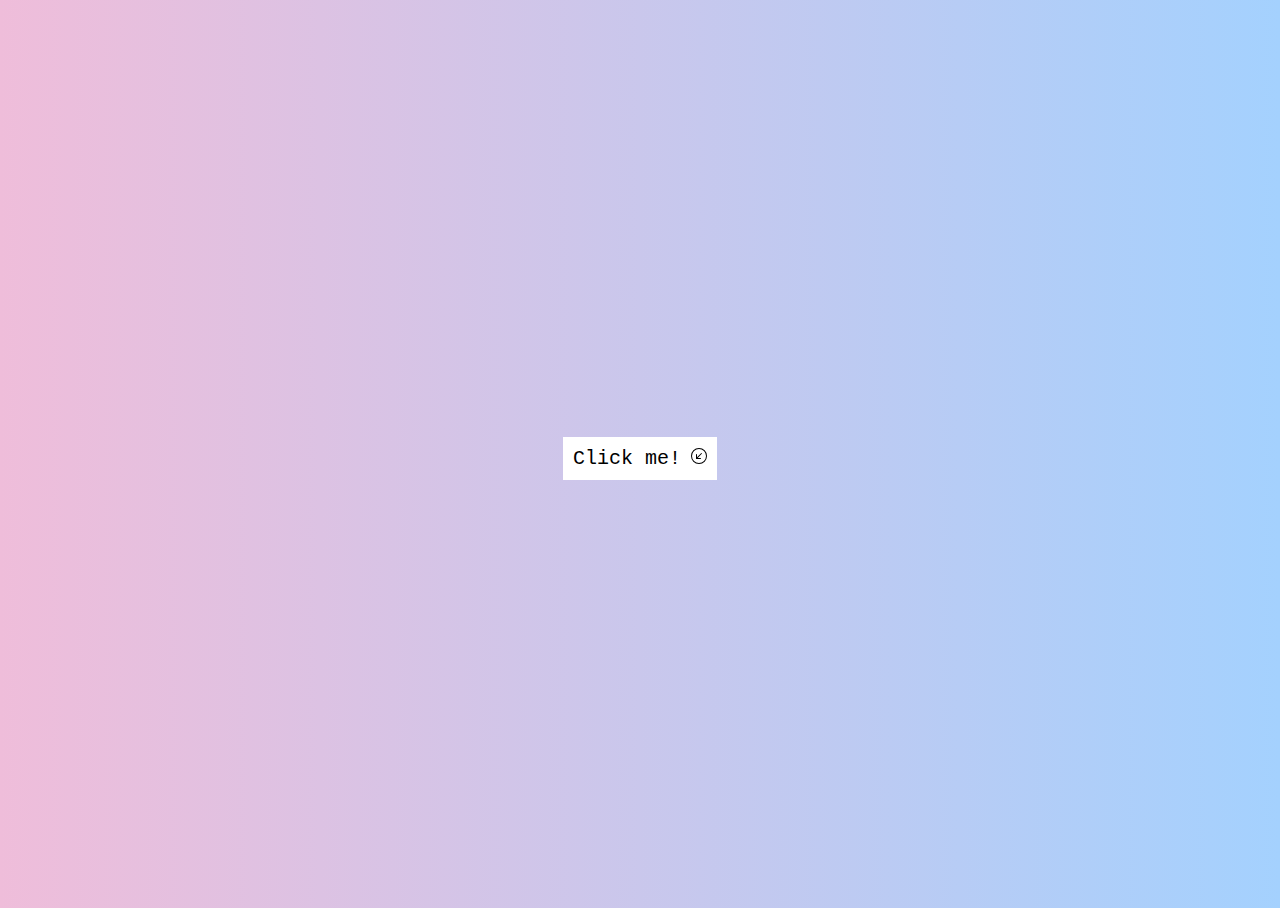
<file: task1/index.html>
<!DOCTYPE html>
<html lang="en">

<head>
    <meta charset="UTF-8">
    <meta http-equiv="X-UA-Compatible" content="IE=edge">
    <meta name="viewport" content="width=device-width, initial-scale=1.0">
    <title>SVG Change</title>
    <link rel="stylesheet" href="styles.css">
</head>

<body>
    <button class="btn">
        <div class="btn-text">
            Click me!
        </div>
        <div class="btn-svg svg1">
            <svg xmlns="http://www.w3.org/2000/svg" width="16" height="16" fill="currentColor"
                class="bi bi-arrow-down-left-circle" viewBox="0 0 16 16">
                <path fill-rule="evenodd"
                    d="M1 8a7 7 0 1 0 14 0A7 7 0 0 0 1 8zm15 0A8 8 0 1 1 0 8a8 8 0 0 1 16 0zm-5.904-2.854a.5.5 0 1 1 .707.708L6.707 9.95h2.768a.5.5 0 1 1 0 1H5.5a.5.5 0 0 1-.5-.5V6.475a.5.5 0 1 1 1 0v2.768l4.096-4.097z" />
            </svg>
        </div>
        <div class="btn-svg svg2 none">
            <svg xmlns="http://www.w3.org/2000/svg" width="16" height="16" fill="currentColor"
                class="bi bi-arrow-down-left-circle-fill" viewBox="0 0 16 16">
                <path
                    d="M16 8A8 8 0 1 0 0 8a8 8 0 0 0 16 0zm-5.904-2.803a.5.5 0 1 1 .707.707L6.707 10h2.768a.5.5 0 0 1 0 1H5.5a.5.5 0 0 1-.5-.5V6.525a.5.5 0 0 1 1 0v2.768l4.096-4.096z" />
            </svg>
        </div>
    </button>
    <script src="script.js"></script>
</body>

</html>
</file>
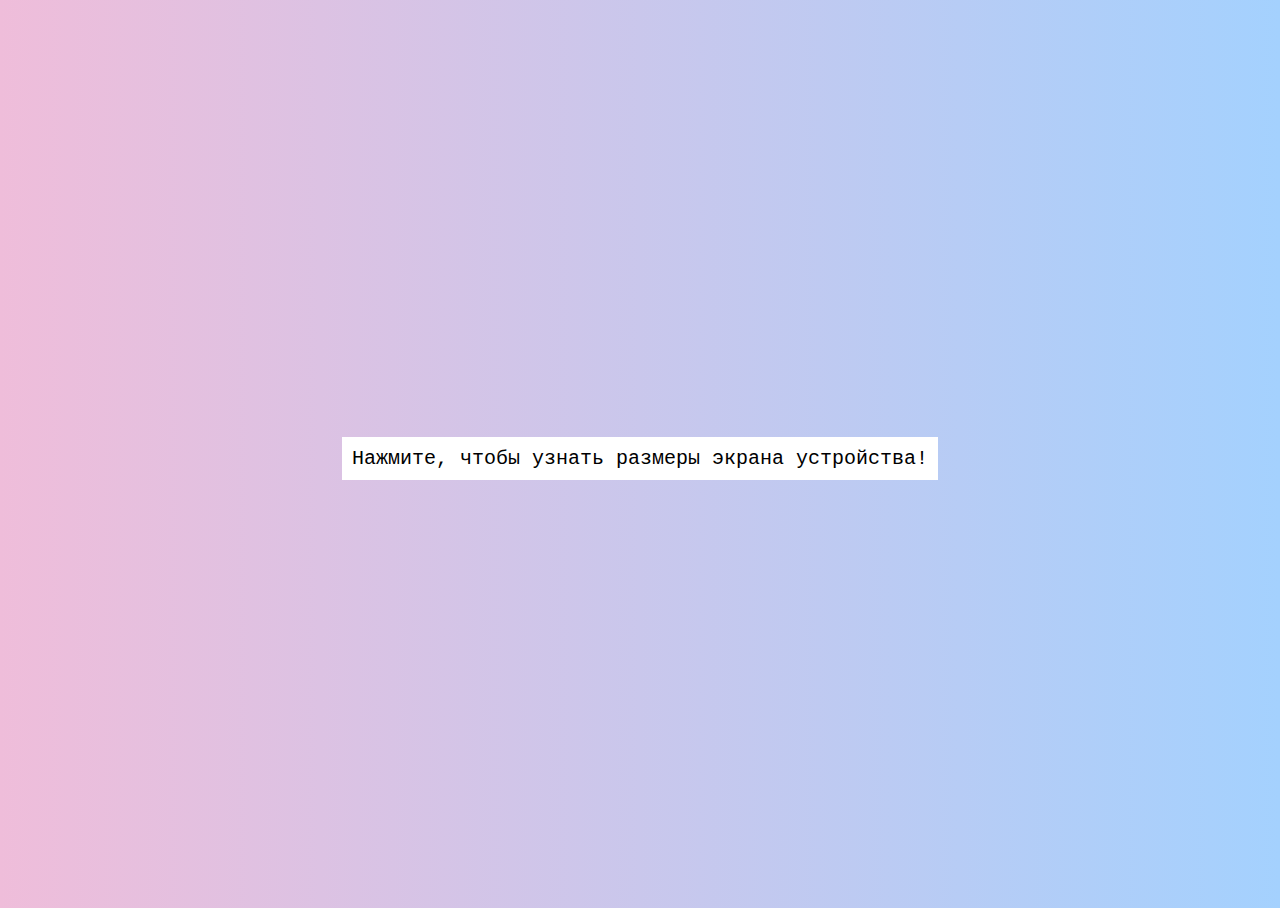
<file: task2/index.html>
<!DOCTYPE html>
<html lang="ru">

<head>
    <meta charset="UTF-8">
    <meta http-equiv="X-UA-Compatible" content="IE=edge">
    <meta name="viewport" content="width=device-width, initial-scale=1.0">
    <title>Get Screen Size</title>
    <link rel="stylesheet" href="styles.css">
</head>

<body>
    <button class="btn">
        Нажмите, чтобы узнать размеры экрана устройства!
    </button>
    <script src="script.js"></script>
</body>

</html>
</file>
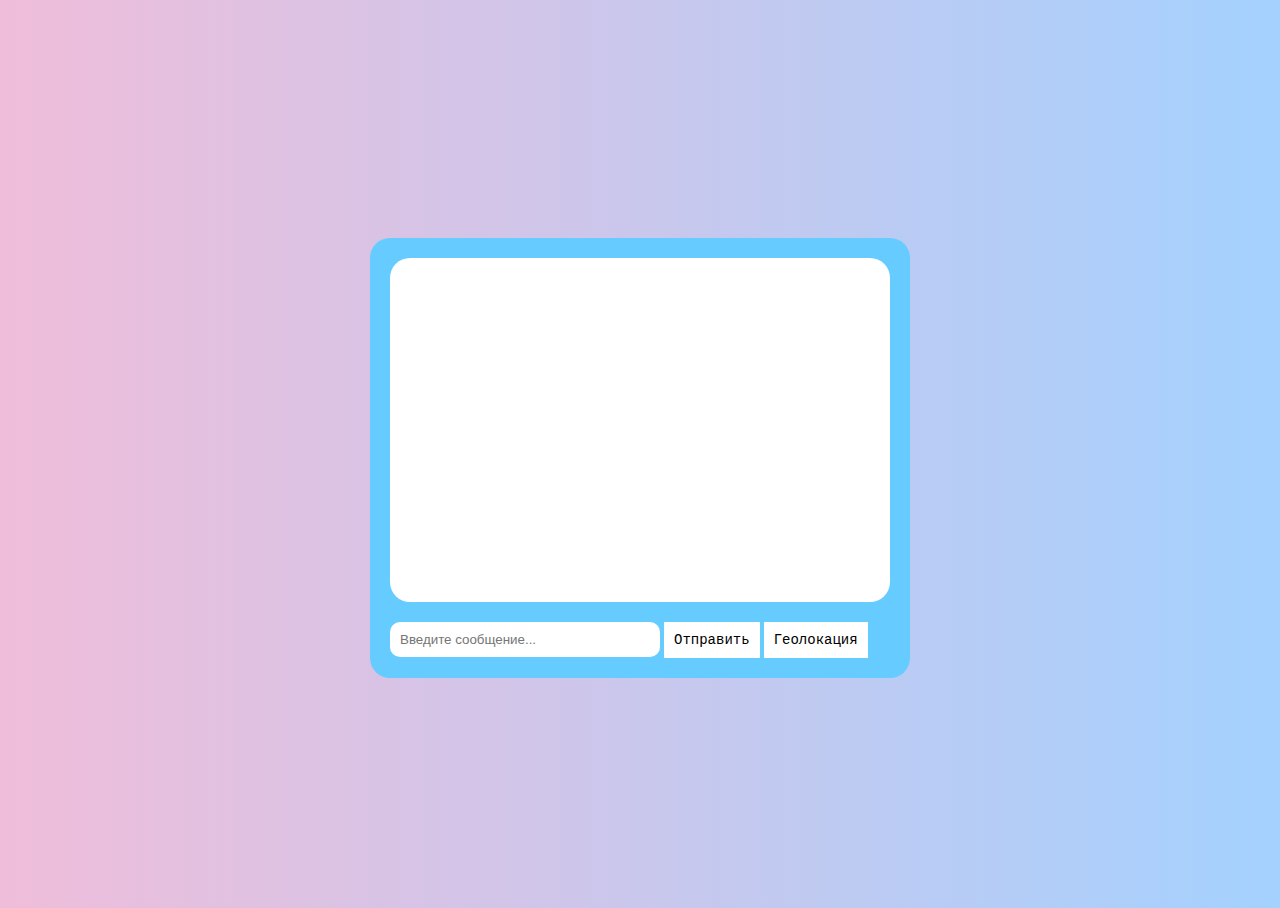
<file: task3/index.html>
<!DOCTYPE html>
<html lang="ru">

<head>
    <meta charset="UTF-8">
    <meta http-equiv="X-UA-Compatible" content="IE=edge">
    <meta name="viewport" content="width=device-width, initial-scale=1.0">
    <title>Chat</title>
    <link rel="stylesheet" href="styles.css">
</head>

<body>
    <div class="chat-container">
        <div class="chat-box">
            <div class="connection-info"></div>
        </div>
        <div class="input-box">
            <input type="text" class="chat-input" placeholder="Введите сообщение...">
            <button class="btn btn-msg">
                Отправить
            </button>
            <button class="btn btn-geo">
                Геолокация
            </button>
        </div>
    </div>
    <script src="script.js"></script>
</body>

</html>
</file>
<file: task1/styles.css>
html,
body {
    height: 100%;
}

body {
    background: linear-gradient(90deg, #efbdda, #a4d1fe);
    display: flex;
    flex-direction: column;
    align-items: center;
    justify-content: center;
}

.btn {
    display: flex;
    font-family: Monospace;
    font-size: 20px;
    background-color: white;
    cursor: pointer;
    padding: 10px;
    border: 0;
    transition: background-color 0.5s;
}

.btn:hover {
    background-color: #CCFFFF
}

.btn-text {
    margin-right: 10px;
}

.none {
    display: none;
}
</file>
<file: task2/styles.css>
html,
body {
    height: 100%;
}

body {
    background: linear-gradient(90deg, #efbdda, #a4d1fe);
    display: flex;
    flex-direction: column;
    align-items: center;
    justify-content: center;
}

.btn {
    font-family: Monospace;
    font-size: 20px;
    background-color: white;
    cursor: pointer;
    padding: 10px;
    border: 0;
    transition: background-color 0.5s;
}

.btn:hover {
    background-color: #CCFFFF
}
</file>
<file: task3/styles.css>
html,
body {
    height: 100%;
}

body {
    background: linear-gradient(90deg, #efbdda, #a4d1fe);
    display: flex;
    flex-direction: column;
    align-items: center;
    justify-content: center;
}

.chat-container {
    width: 500px;
    height: 400px;
    background-color: #66CCFF;
    display: flex;
    flex-direction: column;
    padding: 20px;
    border-radius: 20px;
}

.chat-box {
    display: flex;
    flex-direction: column;
    height: 350px;
    padding: 20px;
    overflow: auto;
    background-color: white;
    border-radius: 20px;
    margin-bottom: 20px;
}

.msg {
    max-width: 200px;
    word-wrap: break-word;
    padding: 5px;
    border-radius: 5px;
    color: white;
    margin-bottom: 10px;
}

.msg.sended {
    background-color: blue;
    align-self: flex-end;
}

.msg.received {
    background-color: green;
    align-self: flex-start;
}

.chat-input {
    outline: 0;
    width: 250px;
    padding: 10px;
    border: 0;
    border-radius: 10px;
}

a {
    color: white;
}

.btn {
    font-family: Monospace;
    font-size: 14px;
    background-color: white;
    cursor: pointer;
    padding: 10px;
    border: 0;
    transition: background-color 0.5s;
}

.btn:hover {
    background-color: #CCFFFF
}

.connection-info {
    display: block;
    color: grey;
    opacity: 0.8;
    align-self: center;
    margin-bottom: 10px;
}
</file>
